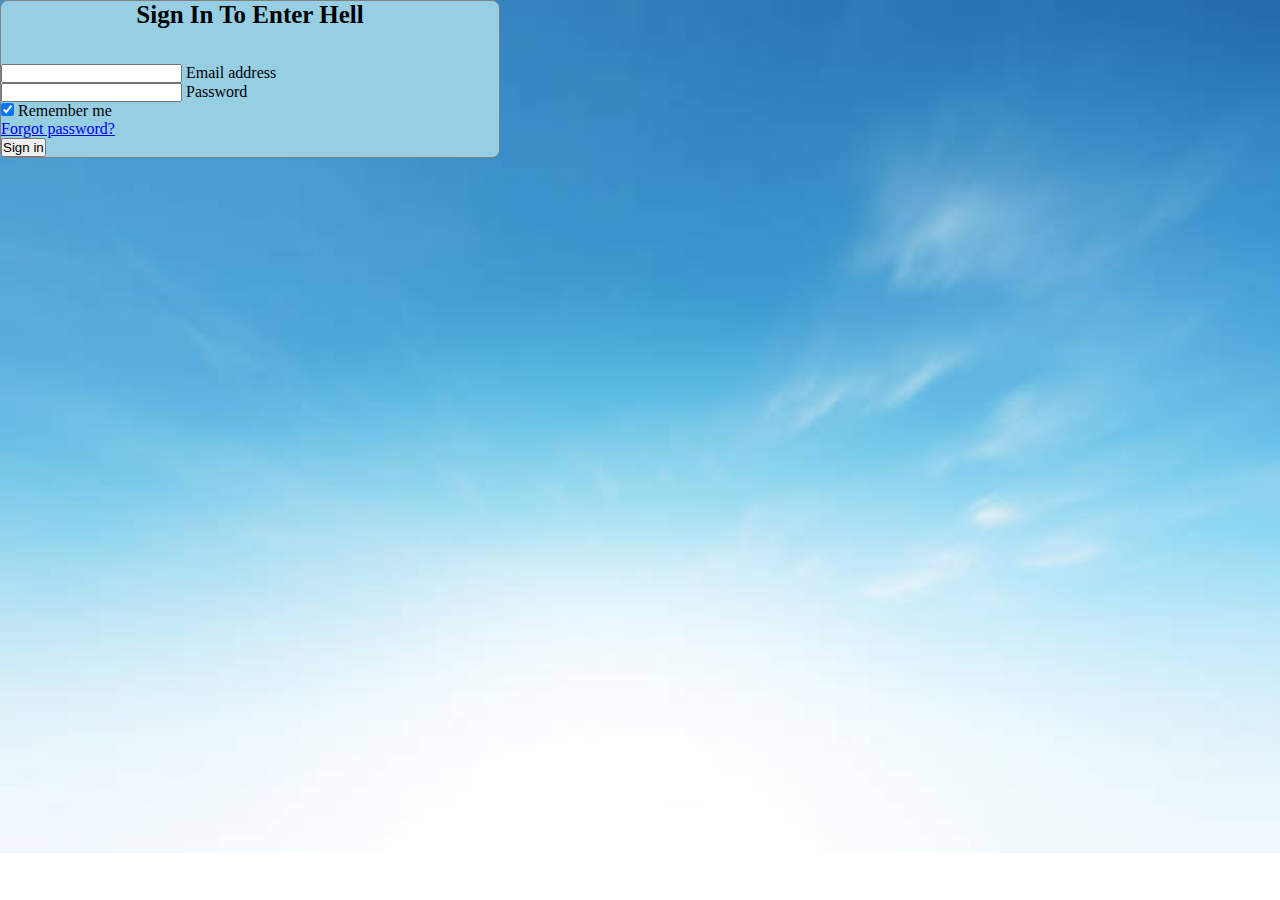
<file: check js/index.html>
<!DOCTYPE html>
<html lang="en">

<head>
    <meta charset="UTF-8">
    <meta http-equiv="X-UA-Compatible" content="IE=edge">
    <meta name="viewport" content="width=device-width, initial-scale=1.0">
    <link href="https://cdn.jsdelivr.net/npm/bootstrap@5.3.0/dist/css/bootstrap.min.css" rel="stylesheet"
        integrity="sha384-9ndCyUaIbzAi2FUVXJi0CjmCapSmO7SnpJef0486qhLnuZ2cdeRhO02iuK6FUUVM" crossorigin="anonymous">
    <link rel="stylesheet" href="assets/css/style.css">
    <title>Document</title>
</head>

<body>
    <div class=" form d-flex justify-content-center pt-5 border-black offset-4 mt-5">
        <form>
            <div class="sign_in">Sign In To Enter Hell </div>
            <div class="form-outline mb-4">
                <input type="email" id="email_inp" class="form-control" />
                <label class="form-label" for="email_inp">Email address</label>
            </div>
            <div class="form-outline mb-4">
                <input type="password" id="password_inp" class="form-control" />
                <label class="form-label" for="password_inp">Password</label>
            </div>
            <div class="row mb-4">
                <div class="col d-flex justify-content-center">
                    <div class="form-check">
                        <input class="form-check-input" type="checkbox" value="" id="remember_checkbox" checked />
                        <label class="form-check-label" for="remember_checkbox"> Remember me </label>
                    </div>
                </div>
                <div class="col">
                    <a href="#!">Forgot password?</a>
                </div>
            </div>
            <button type="button" onclick="checkValue()" class="btn btn-primary btn-block mb-4">Sign in</button>
        </form>
    </div>
    <script src="assets/js/script.js"></script>
</body>

</html>
</file>
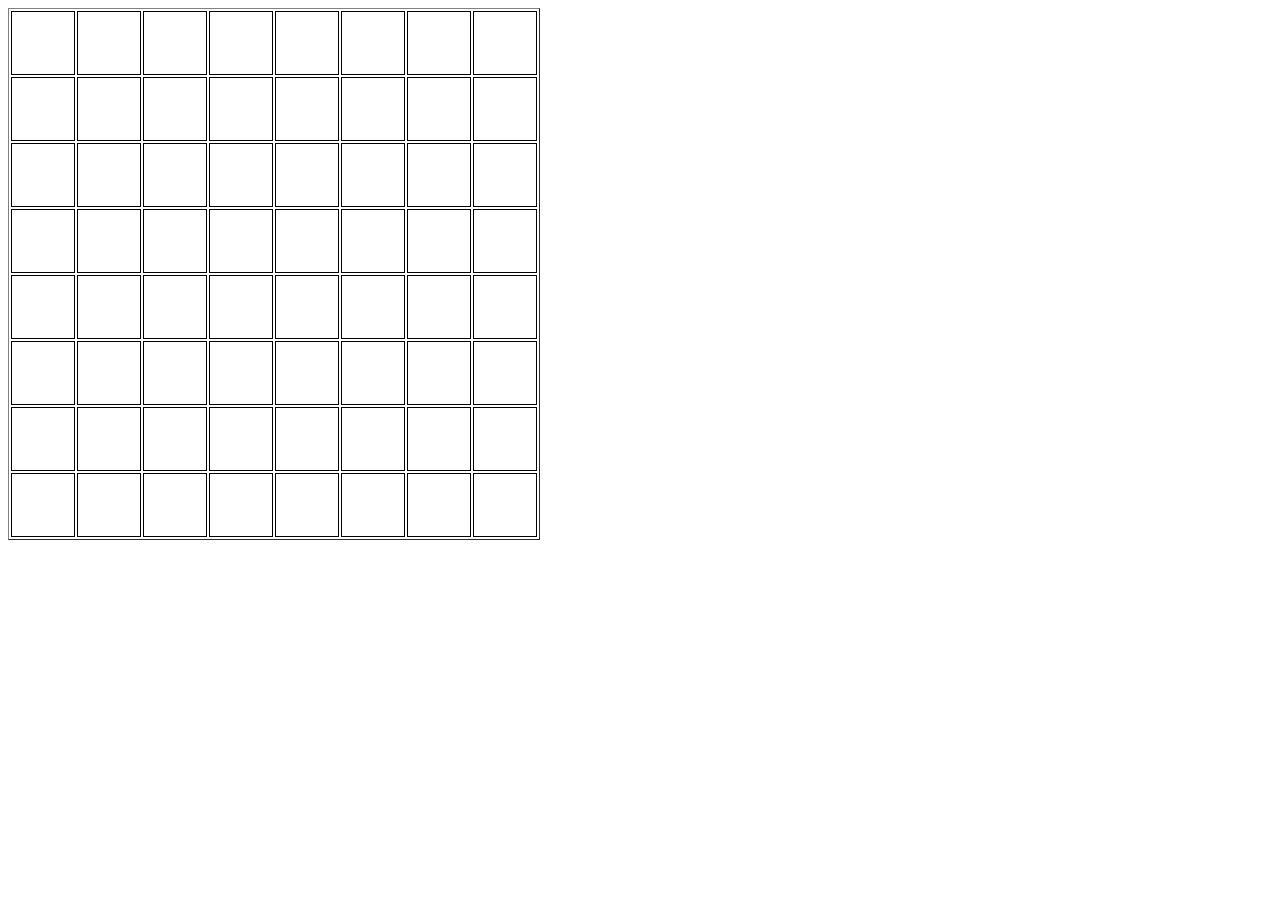
<file: chess js/index.html>
<!DOCTYPE html>
<html lang="en">

<head>
    <meta charset="UTF-8">
    <meta http-equiv="X-UA-Compatible" content="IE=edge">
    <meta name="viewport" content="width=device-width, initial-scale=1.0">
    <link href="https://cdn.jsdelivr.net/npm/bootstrap@5.3.0/dist/css/bootstrap.min.css" rel="stylesheet"
        integrity="sha384-9ndCyUaIbzAi2FUVXJi0CjmCapSmO7SnpJef0486qhLnuZ2cdeRhO02iuK6FUUVM" crossorigin="anonymous">
    <link rel="stylesheet" href="assets/css/style.css">
    <title>Document</title>
</head>

<body>
    <table id="tbl" border="1" class="offset-4 mt-5">
    </table>
    <script src="assets/js/script.js"></script>
</body>

</html>
</file>
<file: check js/assets/css/style.css>
* {
    margin: 0;
    padding: 0;
    box-sizing: border-box;
}

body {
    background-image: url('../img/istockphoto-1168092599-612x612.jpg');
    background-repeat: no-repeat;
    background-size: 100%;
}

.form {
    background-color: #96CEE4;
    border: 1px solid grey;
    width: 500px;
    border-radius: 8px;
}
.sign_in {
    text-align: center;
    padding-bottom: 35px;
    font-weight: 700;
    font-size: 25px;
}
</file>
<file: chess js/assets/css/style.css>
td {
  width: 60px;
  height: 60px;
  border: 1px solid black;
}/*# sourceMappingURL=style.css.map */
</file>
